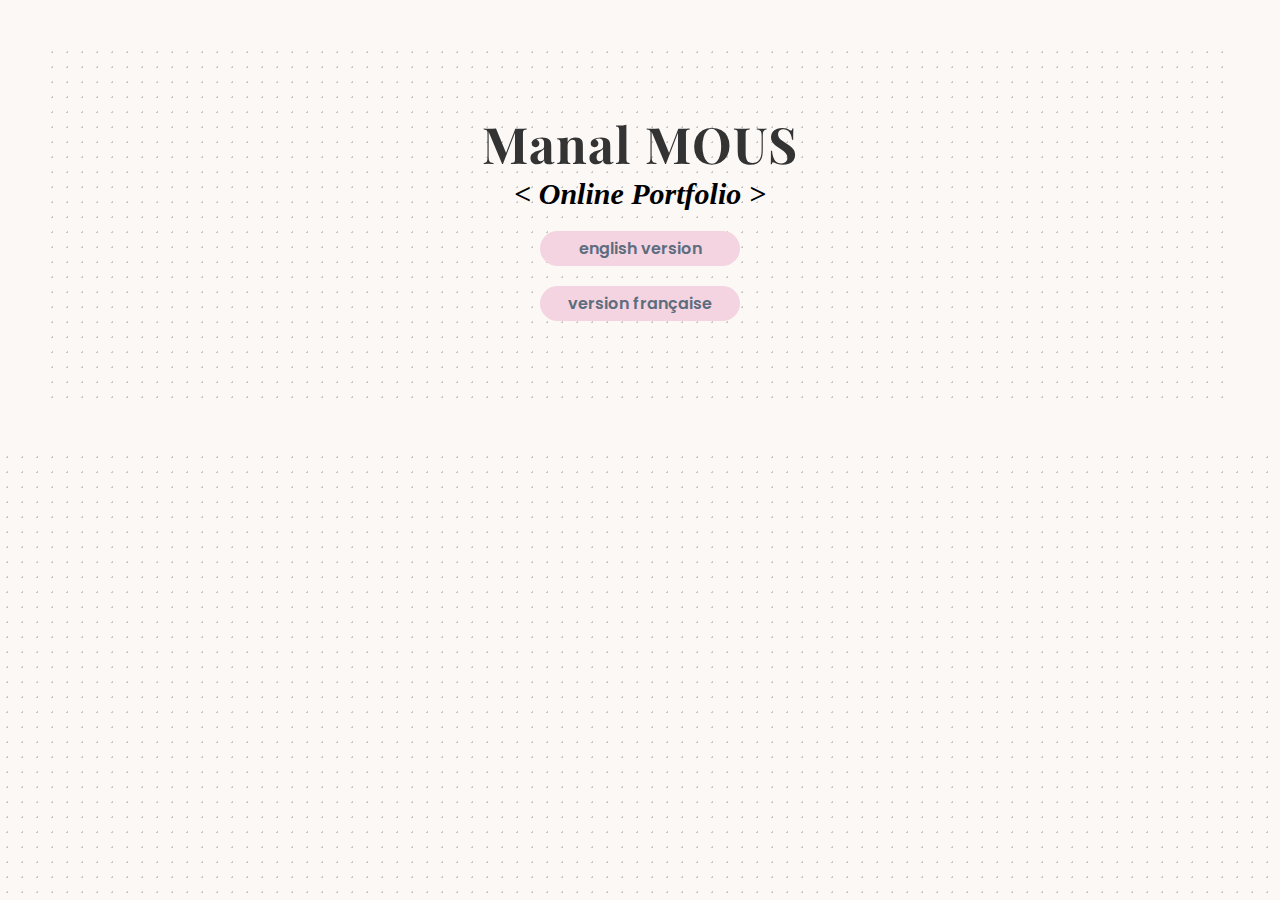
<file: index.html>
<!DOCTYPE html>
<html lang="en">
<head>
    <link href="https://fonts.googleapis.com/css2?family=Playfair+Display:wght@700&display=swap" rel="stylesheet">
    <meta charset="UTF-8">
    <meta name="viewport" content="width=device-width, initial-scale=1.0">
    <link rel="preconnect" href="https://fonts.googleapis.com">
    <link rel="preconnect" href="https://fonts.gstatic.com" crossorigin>
    <link href="https://fonts.googleapis.com/css2?family=Poppins:ital,wght@0,100;0,200;0,300;0,400;0,500;0,600;0,700;0,800;0,900;1,100;1,200;1,300;1,400;1,500;1,600;1,700;1,800;1,900&display=swap" rel="stylesheet">
    <link rel="stylesheet" href="style.css">
    <title>My Portfolio</title>
</head>
<body>
    <div class="landing-1">
        <div class="landing-left">
           <div class="landing-left-content">
                <h1>Manal MOUS</h1>
                <h2>&lt; Online Portfolio &gt;</h2>
                <div class="hire-btn">
                    <a href="accueil_eng.html">english version</a>
                </div>
                <div class="hire-btn">
                    <a href="">version française</a>
                </div>
           </div>
        </div>
    </div>
</body>
</html>
</file>
<file: style.css>
/* reset css */
html, body, div, span, applet, object, iframe,
h1, h2, h3, h4, h5, h6, p, blockquote, pre,
a, abbr, acronym, address, big, cite, code,
del, dfn, em, img, ins, kbd, q, s, samp,
small, strike, strong, sub, sup, tt, var,
b, u, i, center,
dl, dt, dd, ol, ul, li,
fieldset, form, label, legend,
table, caption, tbody, tfoot, thead, tr, th, td,
article, aside, canvas, details, embed, 
figure, figcaption, footer, header, hgroup, 
menu, nav, output, ruby, section, summary,
time, mark, audio, video {
	margin: 0;
	padding: 0;
	border: 0;
	font-size: 100%;
	font: inherit;
	vertical-align: baseline;
}
/* poppins style
    .poppins-thin {
  font-family: "Poppins", sans-serif;
  font-weight: 100;
  font-style: normal;
}

.poppins-extralight {
  font-family: "Poppins", sans-serif;
  font-weight: 200;
  font-style: normal;
}

.poppins-light {
  font-family: "Poppins", sans-serif;
  font-weight: 300;
  font-style: normal;
}

.poppins-regular {
  font-family: "Poppins", sans-serif;
  font-weight: 400;
  font-style: normal;
}

.poppins-medium {
  font-family: "Poppins", sans-serif;
  font-weight: 500;
  font-style: normal;
}

.poppins-semibold {
  font-family: "Poppins", sans-serif;
  font-weight: 600;
  font-style: normal;
}

.poppins-bold {
  font-family: "Poppins", sans-serif;
  font-weight: 700;
  font-style: normal;
}

.poppins-extrabold {
  font-family: "Poppins", sans-serif;
  font-weight: 800;
  font-style: normal;
}

.poppins-black {
  font-family: "Poppins", sans-serif;
  font-weight: 900;
  font-style: normal;
}

.poppins-thin-italic {
  font-family: "Poppins", sans-serif;
  font-weight: 100;
  font-style: italic;
}

.poppins-extralight-italic {
  font-family: "Poppins", sans-serif;
  font-weight: 200;
  font-style: italic;
}

.poppins-light-italic {
  font-family: "Poppins", sans-serif;
  font-weight: 300;
  font-style: italic;
}

.poppins-regular-italic {
  font-family: "Poppins", sans-serif;
  font-weight: 400;
  font-style: italic;
}

.poppins-medium-italic {
  font-family: "Poppins", sans-serif;
  font-weight: 500;
  font-style: italic;
}

.poppins-semibold-italic {
  font-family: "Poppins", sans-serif;
  font-weight: 600;
  font-style: italic;
}

.poppins-bold-italic {
  font-family: "Poppins", sans-serif;
  font-weight: 700;
  font-style: italic;
}

.poppins-extrabold-italic {
  font-family: "Poppins", sans-serif;
  font-weight: 800;
  font-style: italic;
}

.poppins-black-italic {
  font-family: "Poppins", sans-serif;
  font-weight: 900;
  font-style: italic;
}

*/
/* css style begin */
body{
    font-family: "Poppins", sans-serif;
    background-color: #fbf8f6;
    background-image: radial-gradient(rgba(0, 0, 0, 0.2) 1px, transparent 1px);
    background-size: 15px 15px;
    border: 50px solid #fbf8f6; /* Bordure blanche de 10px autour du site */
    padding: 0px; /* Espace entre le contenu et la bordure */
    box-sizing: border-box; /* Inclut la bordure dans la taille totale de l'élément */
}
.header ul{
    display: flex;
    list-style-type: none;
    justify-content: end;
    align-items: center;
    gap: 59px;
    margin-right: 58px;
    margin-top: 30px;
}
.header ul li a{
    font-size: 16px;
    color: black;
    font-weight: 500;
    font-style: normal;
    text-decoration: none;
}

.header ul li .contacts{
    width: 160px;
    height: 37px;
    margin-left: 41px;
    border-radius: 7px;
    background-image: linear-gradient(to right, #000000, #16542B);
    display: flex;
    justify-content: center;
    align-items: center;
    padding-right: 10px;
}

.header ul li #contacts{
    color: white;
    margin: auto;
}

.header ul li img{
    width: 39px;
    height: 22px;
}

.landing-1{
    display: flex;
    flex-direction: column; /* Aligne les éléments en colonne */
    align-items: center; /* Centre horizontalement */
    justify-content: center; /* Centre verticalement */
    margin: 60px auto; /* Centrage horizontal avec auto */
    justify-content: space-between;
}

.landing-left{
    text-align: center;
    display: flex;
    justify-content: start;
}

.landing-left-content h1{
    font-family: 'Playfair Display', serif;
    font-size: 50px;
    font-weight: 700;  /* Utiliser un poids bold */
    color: #333;  /* Couleur du texte */
    letter-spacing: 1px;  /* Optionnel : espacement entre les lettres */;
}

.landing-left-content h2{
    font-family: "Roboto Slab", serif;
    font-size: 30px;
    font-weight: bold;
    font-style: italic;
}

.landing-left-content-subt{
    margin-top: 28px;
}

.landing-left-content p{
    font-size: 16px;
    font-weight: 400;
    font-style: normal;
    color: #5F5F5F;
}

.landing-left-content .hire-btn{
    width: 200px;
    height: 35px;
    border-radius: 1000px;
    background-color: #f4d4e1;
    margin: 20px auto;
    display: flex;
    align-items: center;
    justify-content: center;
   
}

.landing-left-content .hire-btn a{
    color: #5d6d7e;
    font-weight: 600;
    font-style: bold;
    text-decoration: none;
    transition: color 0.3s ease;
}


.landing-left-content .hire-btn a:hover {
    color: #ff6347; /* Change la couleur lors du survol */
}

.landing-left-content .hire-btn .hire-circle{
    display: flex;
    justify-content: center;
    align-items: center;
    margin-right: 15px;
    margin-left: 21px;
}

.landing-left-content .hire-btn img{
    width: 39px;
    height: 22px;
}

.landing-right{
    display: flex;
    justify-content: end;
}

.landing-right img{
    width: 486px;
    height: 493px;
}

.footer {
    position: fixed; /* Fixe le footer en bas de l'écran */
    bottom: 0; /* Position en bas */
    right: 0; /* Alignement à gauche */
    font-family: 'Poppins', sans-serif; /* Police */
    font-size: 14px; /* Taille du texte */
    color: #5F5F5F; /* Couleur du texte */
    font-style: italic; /* Italique */
    padding: 10px; /* Espacement pour l'esthétique */
    background-color: transparent; /* Fond transparent */
    z-index: 10; /* Priorité d'affichage par rapport à d'autres éléments */
}
</file>
